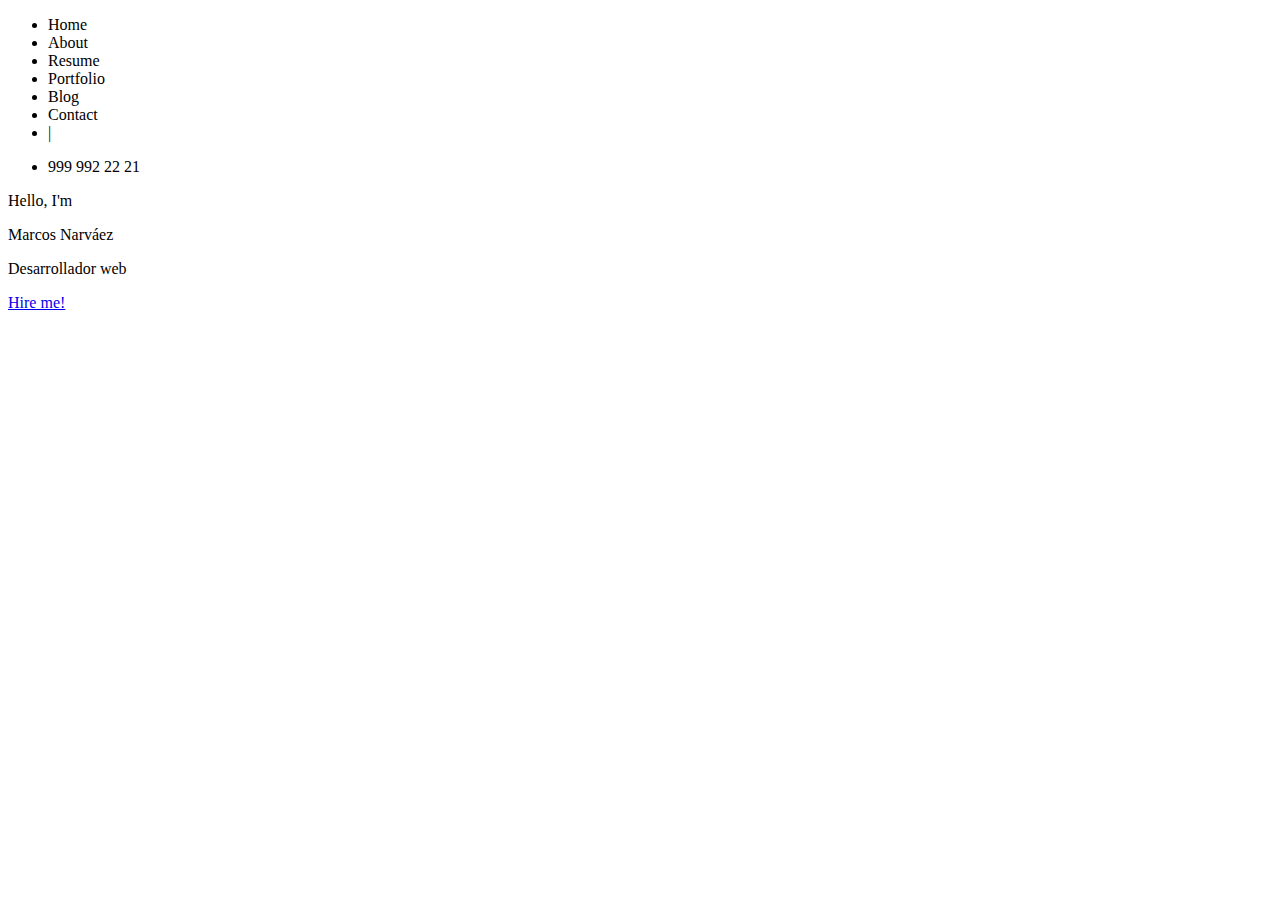
<file: index.html>
<!DOCTYPE html>
<html lang="en">
<head>
    <meta charset="UTF-8">
    <meta name="viewport" content="width=device-width, initial-scale=1.0">
    <title>Marcos Narváez</title>
</head>
<body>
    <div class=nav-bar>
        <div class="logo-container">
          <div class="logo"></div>
        </div>
        <div class="links-container">
          <ul list-links>
            <li class="list-item">Home</li>
            <li class="list-item">About</li>
            <li class="list-item">Resume</li>
            <li class="list-item">Portfolio</li>
            <li class="list-item">Blog</li>
            <li class="list-item">Contact</li>
            <li class="list-item">|</li>
            <li class="list-item">
              <div class="phone-container">
                <div class="phone-icon"></div>
                <p>999 992 22 21</p>
              </div>
            </li>
            </ul>
        </div>
      </div>
      
      <!--Empieza segunda parte -->
      <div class="main">
        <div class="name-and-info">
          <div class="presentation">
              <div class="hello-tag">
                <p>Hello, I'm</p>
              </div>
              <div class="name-tag">
                <p>Marcos Narváez</p>
              </div>
              <div class="title-tag">
                <p>Desarrollador web</p>
              </div> 
              <a class="hire-me-button" href="#">Hire me!</a>
          </div>
        </div>
        <div class="picture">
          <div class="social-icons-container"></div>
        </div>
      </div>
</body>
</html>
</file>
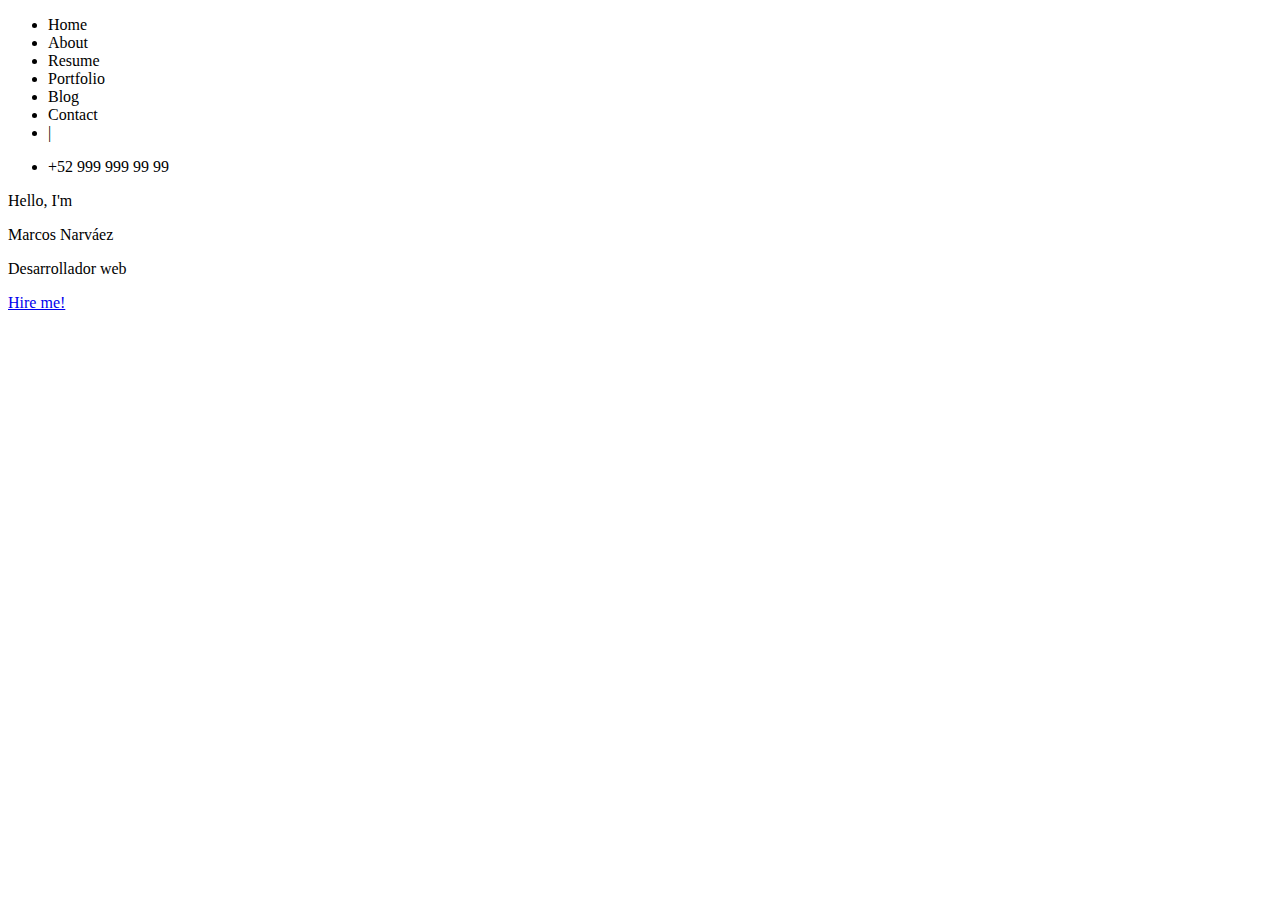
<file: index.html.html>
<!DOCTYPE html>
<html lang="en">
<head>
    <meta charset="UTF-8">
    <meta name="viewport" content="width=device-width, initial-scale=1.0">
    <title>Marcos Narváez</title>
</head>
<body>
    <div class=nav-bar>
        <div class="logo-container">
          <div class="logo"></div>
        </div>
        <div class="links-container">
          <ul list-links>
            <li class="list-item">Home</li>
            <li class="list-item">About</li>
            <li class="list-item">Resume</li>
            <li class="list-item">Portfolio</li>
            <li class="list-item">Blog</li>
            <li class="list-item">Contact</li>
            <li class="list-item">|</li>
            <li class="list-item">
              <div class="phone-container">
                <div class="phone-icon"></div>
                <p>+52 999 999 99 99</p>
              </div>
            </li>
            </ul>
        </div>
      </div>
      
      <!--Empieza segunda parte -->
      <div class="main">
        <div class="name-and-info">
          <div class="presentation">
              <div class="hello-tag">
                <p>Hello, I'm</p>
              </div>
              <div class="name-tag">
                <p>Marcos Narváez</p>
              </div>
              <div class="title-tag">
                <p>Desarrollador web</p>
              </div> 
              <a class="hire-me-button" href="#">Hire me!</a>
          </div>
        </div>
        <div class="picture">
          <div class="social-icons-container"></div>
        </div>
      </div>
</body>
</html>
</file>
